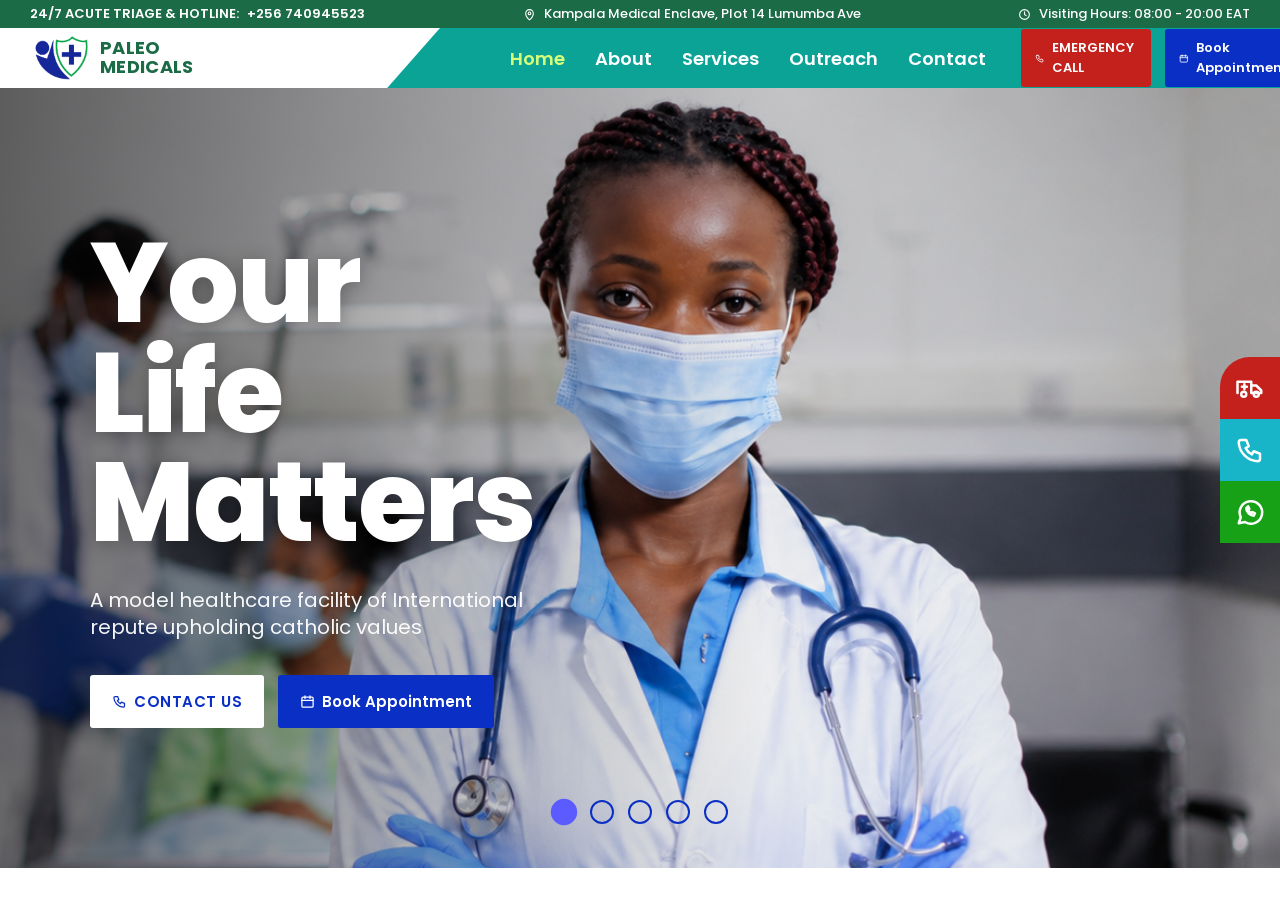
<file: Index.html>
<!DOCTYPE html>
<html lang="en">
<head>
<meta charset="UTF-8">
<meta name="viewport" content="width=device-width, initial-scale=1, viewport-fit=cover">
<title>Paleo Medicals</title>
<link href="https://fonts.googleapis.com/css2?family=Poppins:wght@400;500;600;700;800&display=swap" rel="stylesheet">
<link rel="stylesheet" href="index.css">
</head>
<body>

<!-- ============ TOP BAR ============ -->
<div class="topbar">
  <span class="hotline"> 24/7 ACUTE TRIAGE &amp; HOTLINE: <a href="tel:+256740945523">+256 740945523</a></span>
  <span class="loc">
    <svg class="i" viewBox="0 0 24 24"><path d="M12 22s7-6.2 7-12a7 7 0 10-14 0c0 5.800 7 12 7 12z"/><circle cx="12" cy="10" r="2.5"/></svg>
    Kampala Medical Enclave, Plot 14 Lumumba Ave
  </span>
  <span class="hours">
    <svg class="i" viewBox="0 0 24 24"><circle cx="12" cy="12" r="9"/><path d="M12 7v5l3 2"/></svg>
    Visiting Hours: 08:00 - 20:00 EAT
  </span>
</div>

<!-- ============ NAVBAR ============ -->
<header class="navbar" id="nav">
  <a href="#" class="brand">
    <!-- LOGO: put your logo in the images folder and keep this path (or change the file name) -->
    <img src="./images/Logo.png" alt="Paleo Medicals logo">
    <b>PALEO <em>MEDICALS</em></b>
  </a>

  <nav class="nav-links">
    <a href="#" class="active">Home</a>
    <a href="#about">About</a>
    <a href="#services">Services</a>
    <a href="#outreach">Outreach</a>
    <a href="#contact">Contact</a>
  </nav>

  <div class="nav-btns">
    <a href="tel:+256740945523" class="btn btn-red">
      <svg class="i" viewBox="0 0 24 24"><path d="M5 4h4l2 5-2.5 1.5a11 11 0 005 5L15 13l5 2v4a2 2 0 01-2 2A16 16 0 013 6a2 2 0 012-2z"/></svg>EMERGENCY CALL</a>
    <a href="#book" class="btn btn-blue">
      <svg class="i" viewBox="0 0 24 24"><rect x="3" y="5" width="18" height="16" rx="2"/><path d="M3 10h18M8 3v4M16 3v4"/></svg>Book Appointment</a>
  </div>
  <button class="burger" aria-label="Menu" onclick="document.getElementById('nav').classList.toggle('open')">☰</button>
</header>

<!-- ============ HERO ============ -->
<!-- HERO PICTURE: change the file name inside url('...') below -->
<section class="hero" id="hero" style="--hero-img: url('./images/Masked\ Doctor\ in\ Hospital\ Ward\ 4.png');">
  <div class="hero-text" id="heroText">
    <h1 id="heroTitle">Your<br>Life<br>Matters</h1>
    <p id="heroSub">A model healthcare facility of International repute upholding catholic values</p>
    <div class="hero-btns">
      <a href="#contact" class="btn btn-white">
        <svg class="i" viewBox="0 0 24 24"><path d="M5 4h4l2 5-2.5 1.5a11 11 0 005 5L15 13l5 2v4a2 2 0 01-2 2A16 16 0 013 6a2 2 0 012-2z"/></svg>Contact Us</a>
      <a href="#book" class="btn btn-blue">
        <svg class="i" viewBox="0 0 24 24"><rect x="3" y="5" width="18" height="16" rx="2"/><path d="M3 10h18M8 3v4M16 3v4"/></svg>Book Appointment</a>
    </div>
  </div>

  <div class="dots" id="dots"></div>
</section>

<!-- ============ FLOATING BUTTONS ============ -->
<div class="float">
  <a href="tel:+256740945523" class="f-amb" title="Ambulance">
    <svg class="i" viewBox="0 0 24 24"><path d="M2 16V7h11v9M13 10h4l4 4v2h-8"/><circle cx="7" cy="17" r="2"/><circle cx="17" cy="17" r="2"/><path d="M7.5 9v4M5.5 11h4"/></svg></a>
  <a href="tel:+256740945523" class="f-call" title="Call us">
    <svg class="i" viewBox="0 0 24 24"><path d="M5 4h4l2 5-2.5 1.5a11 11 0 005 5L15 13l5 2v4a2 2 0 01-2 2A16 16 0 013 6a2 2 0 012-2z"/></svg></a>
  <a href="https://wa.me/256740945523" class="f-wa" title="WhatsApp">
    <svg class="i" viewBox="0 0 24 24"><path d="M3 21l1.6-4.8A9 9 0 118 20z"/><path d="M9 9c0 3 3 6 6 6l1-2-2-1-1 1c-1-.4-2-1.4-2.5-2.5l1-1-1-2z"/></svg></a>
</div>

<script>
/* ============ HERO SLIDER ============
   Each slide has its own text and (optional) picture.
   img: null  -> keeps the main picture set on the <section class="hero"> above
   img: "images/hero2.jpg" -> uses that picture for the slide */
const slides = [
  {title:"Your<br>Life<br>Matters", sub:"A model healthcare facility of International repute upholding catholic values", img:null},
  {title:"Care<br>With<br>Compassion", sub:"Dedicated doctors and nurses available around the clock for you and your family", img:null},
  {title:"Acute<br>Triage<br>24/7", sub:"Our emergency team is ready at any hour. Call our hotline for immediate help", img:null},
  {title:"Healing<br>Beyond<br>Walls", sub:"Community outreach programmes bringing quality healthcare closer to people", img:null},
  {title:"Book<br>Your<br>Visit", sub:"Schedule an appointment with our specialists in just a few clicks", img:null}
];
const hero = document.getElementById('hero'), box = document.getElementById('dots');
const t = document.getElementById('heroTitle'), s = document.getElementById('heroSub'), txt = document.getElementById('heroText');
const mainImg = hero.style.getPropertyValue('--hero-img');
let cur = 0, timer;
slides.forEach((_, i) => {
  const b = document.createElement('button');
  b.setAttribute('aria-label', 'Slide ' + (i + 1));
  b.onclick = () => { go(i); restart(); };
  box.appendChild(b);
});
function go(i){
  cur = i;
  t.innerHTML = slides[i].title; s.textContent = slides[i].sub;
  hero.style.setProperty('--hero-img', slides[i].img ? 'url("' + slides[i].img + '")' : mainImg);
  txt.style.animation = 'none'; void txt.offsetWidth; txt.style.animation = '';
  [...box.children].forEach((d, k) => d.classList.toggle('on', k === i));
}
function restart(){ clearInterval(timer); timer = setInterval(() => go((cur + 1) % slides.length), 6000); }
go(0); restart();
</script>
</body>
</html>
</file>
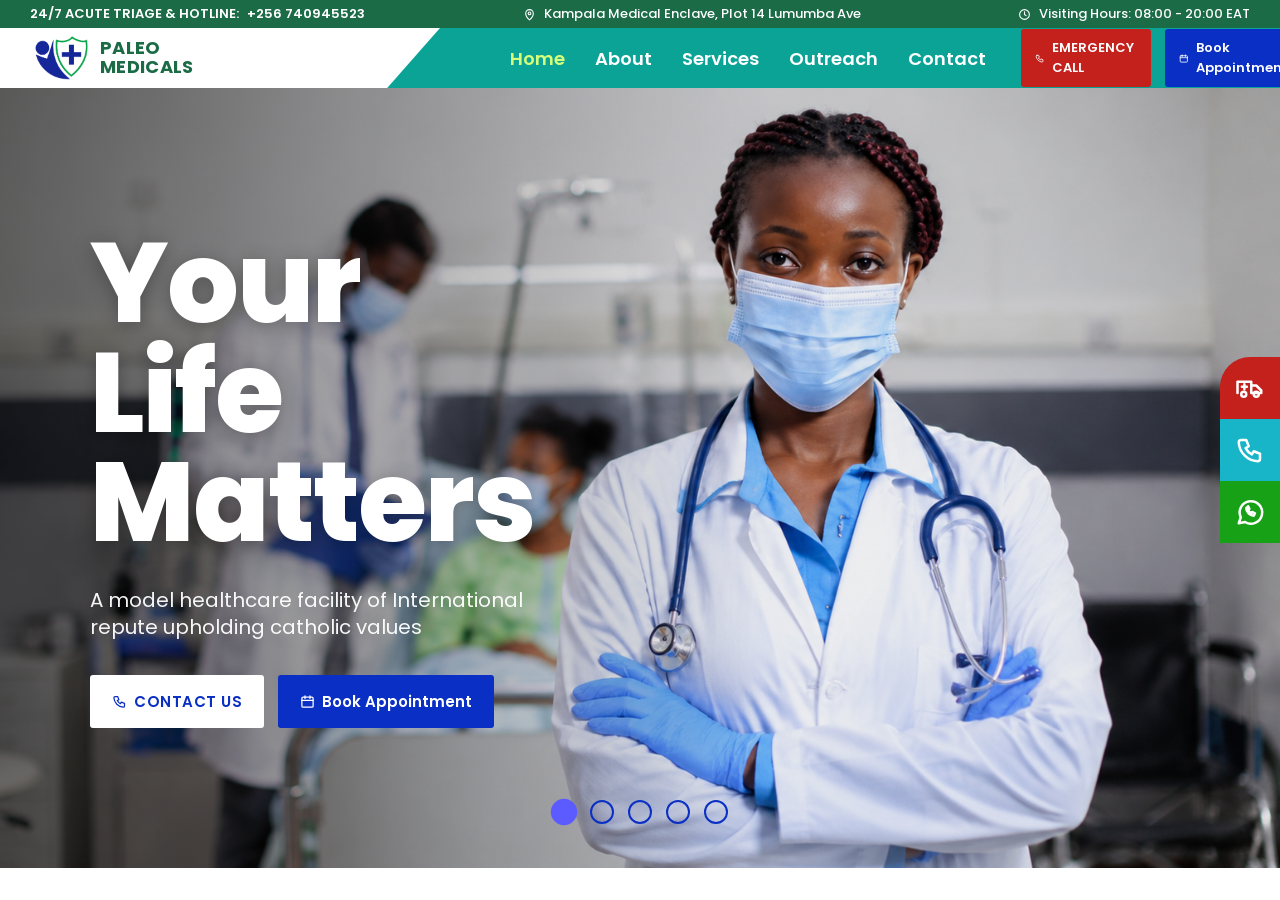
<file: Paleo Website.html>
<!DOCTYPE html>
<html lang="en">
<head>
<meta charset="UTF-8">
<meta name="viewport" content="width=device-width, initial-scale=1, viewport-fit=cover">
<title>Paleo Medicals</title>
<link href="https://fonts.googleapis.com/css2?family=Poppins:wght@400;500;600;700;800&display=swap" rel="stylesheet">
<link rel="stylesheet" href="index.css">
</head>
<body>

<!-- ============ TOP BAR ============ -->
<div class="topbar">
  <span class="hotline"> 24/7 ACUTE TRIAGE &amp; HOTLINE: <a href="tel:+256740945523">+256 740945523</a></span>
  <span class="loc">
    <svg class="i" viewBox="0 0 24 24"><path d="M12 22s7-6.2 7-12a7 7 0 10-14 0c0 5.800 7 12 7 12z"/><circle cx="12" cy="10" r="2.5"/></svg>
    Kampala Medical Enclave, Plot 14 Lumumba Ave
  </span>
  <span class="hours">
    <svg class="i" viewBox="0 0 24 24"><circle cx="12" cy="12" r="9"/><path d="M12 7v5l3 2"/></svg>
    Visiting Hours: 08:00 - 20:00 EAT
  </span>
</div>

<!-- ============ NAVBAR ============ -->
<header class="navbar" id="nav">
  <a href="#" class="brand">
    <!-- LOGO: put your logo in the images folder and keep this path (or change the file name) -->
    <img src="./images/Logo.png" alt="Paleo Medicals logo">
    <b>PALEO <em>MEDICALS</em></b>
  </a>

  <nav class="nav-links">
    <a href="#" class="active">Home</a>
    <a href="#about">About</a>
    <a href="#services">Services</a>
    <a href="#outreach">Outreach</a>
    <a href="#contact">Contact</a>
  </nav>

  <div class="nav-btns">
    <a href="tel:+256740945523" class="btn btn-red">
      <svg class="i" viewBox="0 0 24 24"><path d="M5 4h4l2 5-2.5 1.5a11 11 0 005 5L15 13l5 2v4a2 2 0 01-2 2A16 16 0 013 6a2 2 0 012-2z"/></svg>EMERGENCY CALL</a>
    <a href="#book" class="btn btn-blue">
      <svg class="i" viewBox="0 0 24 24"><rect x="3" y="5" width="18" height="16" rx="2"/><path d="M3 10h18M8 3v4M16 3v4"/></svg>Book Appointment</a>
  </div>
  <button class="burger" aria-label="Menu" onclick="document.getElementById('nav').classList.toggle('open')">☰</button>
</header>

<!-- ============ HERO ============ -->
<!-- HERO PICTURE: change the file name inside url('...') below -->
<section class="hero" id="hero" style="--hero-img: url('./images/Masked\ Doctor\ in\ Hospital\ Ward.png');">
  <div class="hero-text" id="heroText">
    <h1 id="heroTitle">Your<br>Life<br>Matters</h1>
    <p id="heroSub">A model healthcare facility of International repute upholding catholic values</p>
    <div class="hero-btns">
      <a href="#contact" class="btn btn-white">
        <svg class="i" viewBox="0 0 24 24"><path d="M5 4h4l2 5-2.5 1.5a11 11 0 005 5L15 13l5 2v4a2 2 0 01-2 2A16 16 0 013 6a2 2 0 012-2z"/></svg>Contact Us</a>
      <a href="#book" class="btn btn-blue">
        <svg class="i" viewBox="0 0 24 24"><rect x="3" y="5" width="18" height="16" rx="2"/><path d="M3 10h18M8 3v4M16 3v4"/></svg>Book Appointment</a>
    </div>
  </div>

  <div class="dots" id="dots"></div>
</section>

<!-- ============ FLOATING BUTTONS ============ -->
<div class="float">
  <a href="tel:+256740945523" class="f-amb" title="Ambulance">
    <svg class="i" viewBox="0 0 24 24"><path d="M2 16V7h11v9M13 10h4l4 4v2h-8"/><circle cx="7" cy="17" r="2"/><circle cx="17" cy="17" r="2"/><path d="M7.5 9v4M5.5 11h4"/></svg></a>
  <a href="tel:+256740945523" class="f-call" title="Call us">
    <svg class="i" viewBox="0 0 24 24"><path d="M5 4h4l2 5-2.5 1.5a11 11 0 005 5L15 13l5 2v4a2 2 0 01-2 2A16 16 0 013 6a2 2 0 012-2z"/></svg></a>
  <a href="https://wa.me/256740945523" class="f-wa" title="WhatsApp">
    <svg class="i" viewBox="0 0 24 24"><path d="M3 21l1.6-4.8A9 9 0 118 20z"/><path d="M9 9c0 3 3 6 6 6l1-2-2-1-1 1c-1-.4-2-1.4-2.5-2.5l1-1-1-2z"/></svg></a>
</div>

<script>
/* ============ HERO SLIDER ============
   Each slide has its own text and (optional) picture.
   img: null  -> keeps the main picture set on the <section class="hero"> above
   img: "images/hero2.jpg" -> uses that picture for the slide */
const slides = [
  {title:"Your<br>Life<br>Matters", sub:"A model healthcare facility of International repute upholding catholic values", img:null},
  {title:"Care<br>With<br>Compassion", sub:"Dedicated doctors and nurses available around the clock for you and your family", img:null},
  {title:"Acute<br>Triage<br>24/7", sub:"Our emergency team is ready at any hour. Call our hotline for immediate help", img:null},
  {title:"Healing<br>Beyond<br>Walls", sub:"Community outreach programmes bringing quality healthcare closer to people", img:null},
  {title:"Book<br>Your<br>Visit", sub:"Schedule an appointment with our specialists in just a few clicks", img:null}
];
const hero = document.getElementById('hero'), box = document.getElementById('dots');
const t = document.getElementById('heroTitle'), s = document.getElementById('heroSub'), txt = document.getElementById('heroText');
const mainImg = hero.style.getPropertyValue('--hero-img');
let cur = 0, timer;
slides.forEach((_, i) => {
  const b = document.createElement('button');
  b.setAttribute('aria-label', 'Slide ' + (i + 1));
  b.onclick = () => { go(i); restart(); };
  box.appendChild(b);
});
function go(i){
  cur = i;
  t.innerHTML = slides[i].title; s.textContent = slides[i].sub;
  hero.style.setProperty('--hero-img', slides[i].img ? 'url("' + slides[i].img + '")' : mainImg);
  txt.style.animation = 'none'; void txt.offsetWidth; txt.style.animation = '';
  [...box.children].forEach((d, k) => d.classList.toggle('on', k === i));
}
function restart(){ clearInterval(timer); timer = setInterval(() => go((cur + 1) % slides.length), 6000); }
go(0); restart();
</script>
</body>
</html>
</file>
<file: index.css>
/* ============ VARIABLES ============ */
:root{
  --green:#1b6b47;
  --teal:#0aa396;
  --blue:#0a2fc4;
  --red:#c4201c;
  --white:#fff;
  --dark:#0c1b2a;
}
*{box-sizing:border-box;margin:0;padding:0}
html{scroll-behavior:smooth}
body{font-family:'Poppins',Arial,sans-serif;color:var(--dark);background:#fff;
  padding-top:env(safe-area-inset-top,0px);overflow-x:hidden}
a{text-decoration:none;color:inherit}
svg.i{width:1em;height:1em;fill:none;stroke:currentColor;stroke-width:2;stroke-linecap:round;stroke-linejoin:round;vertical-align:-.12em}

/* ============ TOP BAR ============ */
.topbar{background:var(--green);color:#fff;font-size:13px;font-weight:500;
  display:flex;justify-content:space-between;align-items:center;gap:20px;padding:0 30px;height:28px}
.topbar span{display:flex;align-items:center;gap:8px;white-space:nowrap}
.topbar .hotline{font-weight:600}

/* ============ NAVBAR ============ */
.navbar{position:relative;display:flex;align-items:stretch;height:60px;background:var(--teal);z-index:20}
.brand{display:flex;align-items:center;gap:10px;background:#fff;padding:0 60px 0 32px;
  clip-path:polygon(0 0,100% 0,88% 100%,0 100%);min-width:440px;margin-right:-190px;width:440px}
.brand img{width:58px;height:58px;object-fit:contain}
.brand b{font-size:18px;line-height:1.05;color:var(--green);font-weight:700;letter-spacing:.3px}
.brand b em{font-style:normal;display:block}
.nav-links{display:flex;align-items:center;gap:30px;margin-left:auto;margin-right:35px;padding-left:260px}
.nav-links a{color:#fff;font-weight:600;font-size:18px;transition:.2s}
.nav-links a:hover,.nav-links a.active{color:#d6ff7a}
.nav-btns{display:flex;align-items:center;gap:14px;margin-right:36px}
.btn{display:inline-flex;align-items:center;gap:7px;border:0;cursor:pointer;font-family:inherit;
  font-weight:600;font-size:13px;color:#fff;padding:9px 14px;border-radius:3px;transition:.2s}
.btn:hover{transform:translateY(-2px);filter:brightness(1.1)}
.btn-red{background:var(--red)}
.btn-blue{background:var(--blue)}
.btn-white{background:#fff;color:var(--blue);text-transform:uppercase;letter-spacing:.5px}
.burger{display:none;margin-left:auto;margin-right:18px;background:none;border:0;color:#fff;font-size:28px;cursor:pointer}

/* ============ HERO ============
   The picture itself is set in the HTML (style="--hero-img: url(...)") */
.hero{position:relative;height:calc(130vh - 120px); height:calc(100svh - 120px);color:#fff;
  background:
    linear-gradient(90deg,rgba(0,0,0,.55),rgba(0,0,0,.05) 60%),
    var(--hero-img, linear-gradient(135deg,#90a4ae,#cfd8dc)) 100% center/cover no-repeat;
  display:flex;align-items:center;padding:0 90px;overflow:hidden}
.hero-text{max-width:620px;animation:rise .7s ease both}
.hero h1{font-size:clamp(56px,9vw,112px);line-height:.98;font-weight:800;letter-spacing:-2px;text-shadow:0 4px 20px rgba(0,0,0,.3)}
.hero p{margin:30px 0 34px;font-size:20px;font-weight:400;max-width:440px;line-height:1.35;opacity:.95}
.hero-btns{display:flex;gap:14px;flex-wrap:wrap}
.hero-btns .btn{font-size:15px;padding:15px 22px;border-radius:3px}

.dots{position:absolute;left:50%;bottom:44px;transform:translateX(-50%);display:flex;gap:14px}
.dots button{width:24px;height:24px;border-radius:50%;border:2px solid var(--blue);background:transparent;cursor:pointer;transition:.25s}
.dots button.on{background:#5b5bff;border-color:#5b5bff;transform:scale(1.1)}

/* ============ FLOATING ACTIONS ============ */
.float{position:fixed;right:0;top:50%;transform:translateY(-50%);z-index:50;display:flex;flex-direction:column}
.float a{width:60px;height:62px;display:grid;place-items:center;color:#fff;font-size:30px;transition:.2s}
.float a:hover{width:72px;margin-left:-12px}
.f-amb{background:var(--red);border-radius:30px 0 0 0}
.f-call{background:#18b5c9}
.f-wa{background:#16a116; border-radius:0 0 0 0px;}

@keyframes rise{from{opacity:0;transform:translateY(24px)}to{opacity:1;transform:none}}

/* ============ RESPONSIVE ============ */
@media (max-width:1180px){
  .nav-links{gap:18px;padding-left:200px}.nav-links a{font-size:16px}
  .nav-btns{margin-right:16px}
}

@media (max-width:980px){
  .topbar{padding:0 16px;font-size:11px;justify-content:center}
  .topbar .loc,.topbar .hours{display:none}
  .brand{min-width:0;width:auto;margin-right:0;padding:0 60px 0 16px;background:#fff}
  .burger{display:block}
  .nav-links,.nav-btns{display:none}
  .navbar.open .nav-links{display:flex;position:absolute;top:68px;left:0;right:0;flex-direction:column;align-items:flex-start;
    background:var(--teal);padding:18px 24px;gap:16px;margin:0}
  .navbar.open .nav-btns{display:flex;position:absolute;top:250px;left:24px;margin:0;z-index:2}
  .hero{padding:0 24px;height:auto;min-height:calc(100vh - 120px)}
  .hero p{font-size:17px}
  .float a{width:50px;height:52px;font-size:24px}
}
</file>
